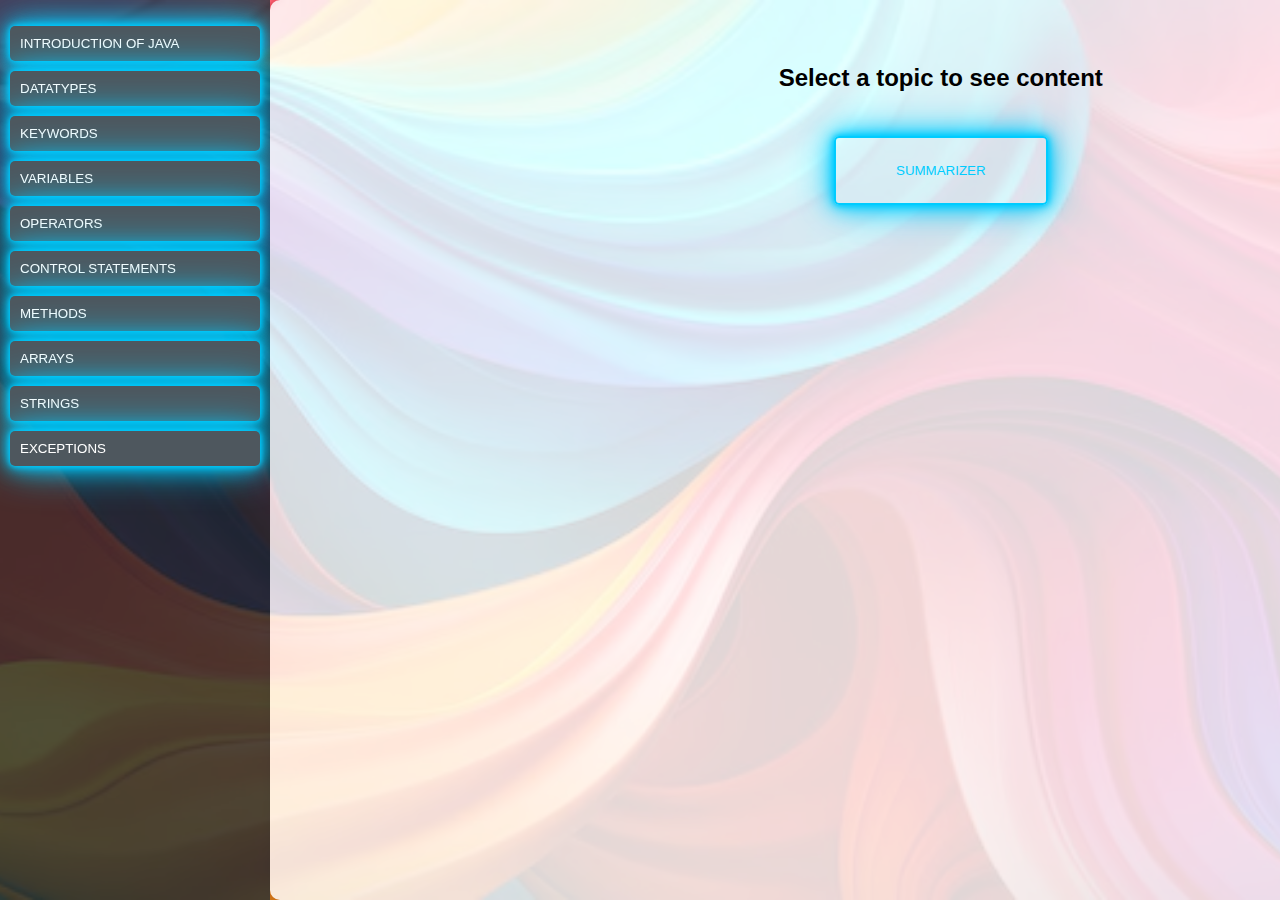
<file: java.html>
<!DOCTYPE html>
<html lang="en">
<head>
    <meta charset="UTF-8">
    <meta name="viewport" content="width=device-width, initial-scale=1.0">
    <title>SUMMARIZATION</title>
    <link rel="stylesheet" href="/java.css">
   
</head>
<body>  
    <!-- Container for Sidebar and Content -->
    <div class="container">
        <aside class="sidebar">
            <ul>
                <li>
                    <button class="toggle-btn" onclick="toggleDropdown('javaDropdown')">INTRODUCTION OF JAVA</button>
                    <ul id="javaDropdown" class="dropdown">
                        <li><button class="dropdown-btn" onclick="showContent('historyOfJava')">HISTORY OF JAVA</button></li>
                        <li><button class="dropdown-btn" onclick="showContent('featuresJava')">FEATURES OF JAVA</button></li>
                        <li><button class="dropdown-btn" onclick="showContent('installation')">INSTALLATION</button></li>
                        <li><button class="dropdown-btn" onclick="showContent('path')">HOW TO SET PATH</button></li>
                        <li><button class="dropdown-btn" onclick="showContent('jdk')">JDK, JRE, JVM</button></li>
                        <li><button class="dropdown-btn" onclick="showContent('literals')">LITERALS</button></li>
                    </ul>
                </li>

                <li>
                    <button class="toggle-btn" onclick="toggleDropdown('dataTypes')">DATATYPES</button>
                    <ul id="dataTypes" class="dropdown">
                        <li><button class="dropdown-btn" onclick="showContent('primitive')">PRIMITIVE DATATYPES</button></li>
                        <li><button class="dropdown-btn" onclick="showContent('nonPrimitive')">NON-PRIMITIVE DATATYPES</button></li>
                    </ul>
                </li>

                <li>
                    <button class="toggle-btn" onclick="toggleDropdown('keywordsDropdown')">KEYWORDS</button>
                    <ul id="keywordsDropdown" class="dropdown">
                        <li><button class="dropdown-btn" onclick="showContent('keywords')">TYPES OF KEYWORDS</button></li>
                    </ul>
                </li>

                <li>
                    <button class="toggle-btn" onclick="toggleDropdown('variablesDropdown')">VARIABLES</button>
                    <ul id="variablesDropdown" class="dropdown">
                        <li><button class="dropdown-btn" onclick="showContent('global')">GLOBAL VARIABLES</button></li>
                        <li><button class="dropdown-btn" onclick="showContent('instance')">INSTANCE VARIABLE</button></li>
                        <li><button class="dropdown-btn" onclick="showContent('static')">STATIC VARIABLES</button></li> 
                        <li><button class="dropdown-btn" onclick="showContent('local')">LOCAL VARIABLES</button></li>
                      <li><button class="dropdown-btn" onclick="showContent('final')">FINAL VARIABLES</button></li> 
                      <li><button class="dropdown-btn" onclick="showContent('parameter')">PARAMETER VARIABLES</button></li> 
                    </ul>
                </li>

                <li>
                    <button class="toggle-btn" onclick="toggleDropdown('operatorsDropdown')">OPERATORS</button>
                    <ul id="operatorsDropdown" class="dropdown">
                        <li><button class="dropdown-btn" onclick="showContent('arithmetic')">ARITHMETIC OPERATORS</button></li>
                        <li><button class="dropdown-btn" onclick="showContent('assignment')">ASSIGNMENT OPERATOR</button></li>
                        <li><button class="dropdown-btn" onclick="showContent('relational')">RELATIONAL OPERATOR</button></li> 
                        <li><button class="dropdown-btn" onclick="showContent('unary')">UNARY OPERATOR</button></li> 
                        <li><button class="dropdown-btn" onclick="showContent('bitwise')">BITWISE OPERATOR</button></li> 
                        <li><button class="dropdown-btn" onclick="showContent('shift')">SHIFT OPERATOR</button></li> 
                        <li><button class="dropdown-btn" onclick="showContent('logical')">LOGICAL OPERATOR</button></li> 
                        <li><button class="dropdown-btn" onclick="showContent('ternary')">TERNARY OPERATOR</button></li> 
                    </ul>
                </li>

                <li>
                    <button class="toggle-btn" onclick="toggleDropdown('controlDropdown')">CONTROL STATEMENTS</button>
                    <ul id="controlDropdown" class="dropdown">
                        <li><button class="dropdown-btn" onclick="showContent('decision')">DECISION MAKING STATEMENTS</button></li>
                        <li><button class="dropdown-btn" onclick="showContent('loop')">LOOPING STATEMENTS</button></li>
                        <li><button class="dropdown-btn" onclick="showContent('jump')">JUMP STATEMENTS</button></li> 
                       
                    </ul>
                </li>


                <li>
                    <button class="toggle-btn" onclick="toggleDropdown('methodsDropdown')">METHODS</button>
                    <ul id="methodsDropdown" class="dropdown">
                        <li><button class="dropdown-btn" onclick="showContent('method')">TYPES OF METHODS</button></li> 
                        <li><button class="dropdown-btn" onclick="showContent('static')">STATIC METHOD</button></li> 
                        <li><button class="dropdown-btn" onclick="showContent('nonstatic')">NON-STATIC METHOD</button></li> 
                        <li><button class="dropdown-btn" onclick="showContent('overloading')">METHOD OVERLOADING</button></li> 
                        <li><button class="dropdown-btn" onclick="showContent('overriding')">METHOD OVERRIDING</button></li> 
                    </ul>
                </li>

                <li>
                    <button class="toggle-btn" onclick="toggleDropdown('arraysDropdown')">ARRAYS</button>
                    <ul id="arraysDropdown" class="dropdown">
                        <li><button class="dropdown-btn" onclick="showContent('declaration')">TYPES OF DECLARATION ARRAYS</button></li> 
                        <li><button class="dropdown-btn" onclick="showContent('importance')">IMPORTANCE OF ARRAYS</button></li> 
                        <li><button class="dropdown-btn" onclick="showContent('rules')">RULES OF ARRAYS</button></li> 
                        <li><button class="dropdown-btn" onclick="showContent('oneD')">ONE-D ARRAY</button></li> 
                        <li><button class="dropdown-btn" onclick="showContent('twoD')">TWO-D ARRAY</button></li> 
                    </ul>
                </li>

                <li>
                    <button class="toggle-btn" onclick="toggleDropdown('stringDropdown')">STRINGS</button>
                    <ul id="stringDropdown" class="dropdown">
                        <li><button class="dropdown-btn" onclick="showContent('string')">WHAT IS STRING</button></li> 
                        <li><button class="dropdown-btn" onclick="showContent('importancestr')">IMPORTANCE OF STRINGS</button></li> 
                        <li><button class="dropdown-btn" onclick="showContent('immutable')">IMMUTABLE STRING</button></li> 
                        <li><button class="dropdown-btn" onclick="showContent('methods')">METHODS OF STRINGS</button></li> 
                        <li><button class="dropdown-btn" onclick="showContent('substring')">SUBSTRING</button></li> 
                    </ul>
                </li>

                <li>
                    <button class="toggle-btn" onclick="toggleDropdown('exceptionDropdown')">EXCEPTIONS</button>
                    <ul id="exceptionDropdown" class="dropdown">
                        <li><button class="dropdown-btn" onclick="showContent('exception')">WHAT IS EXCEPTION</button></li> 
                        <li><button class="dropdown-btn" onclick="showContent('types')">TYPES OF EXCEPTIONS</button></li> 
                        <li><button class="dropdown-btn" onclick="showContent('handling')">EXCEPTION HANDLING</button></li> 
                    </ul>
                </li>
            </ul>
        </aside>

        <!-- Content Display Area -->
        <div class="maincontent">
            <div class="ani">
            <div id="maincontentArea">
                
                <h2>Select a topic to see content</h2></div>
                <Button style="margin: 0 34rem;" onclick="bwd()">SUMMARIZER</Button>
            </div>
        </div>
    </div>

    
    <script>
        
        // Toggle dropdown visibility
        function toggleDropdown(dropdownId) {
        const dropdowns = document.querySelectorAll('.dropdown'); // Select all dropdowns
        dropdowns.forEach((dropdown) => {
            if (dropdown.id !== dropdownId) {
                dropdown.style.display = 'none'; // Close other dropdowns
            }
        });

        const dropdown = document.getElementById(dropdownId);
        dropdown.style.display = dropdown.style.display === 'block' ? 'none' : 'block';
    }

        // Show selected content
        function showContent(topic) {
            const contentArea = document.getElementById('maincontentArea');
            let content = '';

            switch (topic) {
                case 'historyOfJava':
                    content = '<h2>HISTORY OF JAVA</h2><p>Java was developed by Sun Microsystems in the mid-1990s, with the initial release in 1995. Created by James Gosling and his team,Initially called OAK,it was renamed Java in 1995 after a type of coffee</p> <p> Java quickly gained popularity due to its platform independence, object-oriented nature, and robustness. Over the years, Java evolved through various versions, with Java 2 (released in 1998) introducing the popular Standard, Enterprise, and Micro Editions.In 2010, Oracle Corporation acquired Sun Microsystems, taking over Javas development.</p> <p> Java has become a widely used programming language, particularly for web, mobile, and enterprise applications, with Android development relying heavily on Java. Java is a versatile language supporting both structured and object-oriented programming.</p> <p>Initially designed for embedded systems, it became a general-purpose language, known for its platform independence via the Java Virtual Machine (JVM). Structured programming in Java uses modular code with functions, while object-oriented programming focuses on classes and objects to model real-world entities and promote code reuse. Its adaptability makes Java widely used in web, mobile, and enterprise applications.</p>';
                    break;
                case 'featuresJava':
                    content = '<h2>FEATURES OF JAVA</h2><p> Platform Independence: Java’s "write once, run anywhere" philosophy allows programs to run on any device with a Java Virtual Machine (JVM), regardless of the underlying hardware or operating system.</p> <p>Object-Oriented: Java follows the object-oriented programming model, focusing on objects and classes to model real-world entities. It supports key OOP concepts like inheritance, encapsulation, polymorphism, and abstraction.</p> <p>Secure: Java provides a secure runtime environment with features like bytecode verification, security managers, and garbage collection, making it ideal for network-based applications.</p><p>Robust: Java has strong memory management and exception handling, which helps prevent crashes or unexpected behavior. It includes automatic garbage collection to handle memory deallocation.</p> <p>Multithreaded: Java natively supports multithreading, allowing multiple tasks to run concurrently within a single program, improving performance, especially in large-scale applications.</p>';
                    break;
                case 'installation':
                    content = '<h2>INSTALLATION</h2><p><p> For Windows:Download the JDK:Go to the Java SE Downloads page (choose the version you need).Accept the license agreement and download the installer for Windows.Run the Installer:Double-click the downloaded .exe file.Follow the installation prompts. You can choose the default settings or customize them.</p><p>For macOS:Download the JDK:Visit the Java SE Downloads page.Download the macOS installer (.dmg file).Run the Installer:Open the downloaded .dmg file and follow the installation instructions.</p><p>Install OpenJDK (recommended):Open a terminal and run the following command based on your distribution:Ubuntu/Debian: bash Copy code sudo apt update sudo apt install openjdk-11-jdk Fedora: bash Copy code sudo dnf install java-11-openjdk-devel CentOS/RHEL: bas Copy code sudo yum install java-11-openjdk-devel Verify Installation:Open the terminal and type java -version. You should see the installed Java version.</p>`,</p>';
                    break;
                case 'path':
                    content = '<h2>How to Set Path</h2><p><p> Set Up Environment Variables:Right-click on "This PC" or "My Computer" and select "Properties."Click on "Advanced system settings."Click the "Environment Variables" button.Under "System variables," find the Path variable and click "Edit."Add the path to the JDK bin directory (e.g., C:\Program Files\Java\jdk-11\bin).Click OK to close all dialog boxes.Verify Installation:Open Command Prompt and type java -version. You should see the installed Java version.</p><p>Set Up Environment Variables (Optional):You might need to set up your JAVA_HOME variable. Open Terminal and add the following line to your ~/.bash_profile or ~/.zshrc file (adjust the version number as needed):bas Copy codeexport JAVA_HOME=$(/usr/libexec/java_home)Verify Installation:Open Terminal and type java -version. You should see the installed Java version.</p>`,</p>';
                    break;
                case 'jdk':
                    content = '<h2>JDK, JRE, JVM</h2><p><p> JDK (Java Development Kit)Definition: The JDK is a software development kit that provides tools necessary for developing Java applications.Components: It includes the following:JRE: The Java Runtime Environment, which allows you to run Java applications.Development Tools: Compilers (like javac), debuggers, and other tools to write and test Java code.Usage: Developers use the JDK to create Java programs. It is essential for compiling and packaging Java applications.</p><p>JRE (Java Runtime Environment)Definition: The JRE is a part of the Java software that provides the environment to run Java applications.Components: It includes:JVM: The Java Virtual Machine, which executes Java bytecode.Libraries: A set of pre-built libraries and classes that Java applications use.Usage: Users who want to run Java applications on their machines need the JRE. It does not include development tools like compilers.</p><p>JVM (Java Virtual Machine)Definition: The JVM is an abstract computing machine that enables a computer to run Java programs.Functionality:It converts Java bytecode (produced by the Java compiler) into machine code that can be executed by the underlying operating system.It provides features like memory management (including garbage collection) and platform independence.Usage: Every Java application runs on a JVM, regardless of the hardware or operating system.</p><p>JIT (Just-In-Time) Compilation is a technique used by the Java Virtual Machine (JVM) to improve the performance of Java applications. It converts Java bytecode into native machine code at runtime. The JVM identifies frequently executed methods and compiles them, allowing for faster execution by the CPU. JIT also optimizes code based on usage patterns, making it effective for long-running applications. Overall, JIT enhances the efficiency and speed of Java programs.</p>`,</p>';
                    break;
                case 'literals':
                    content = '<h2>LITRALS</h2><p>In Java, literals are fixed values that are represented directly in the source code. They can be of various data types, and they are used to represent constant values in programs. Here are the main types of literals in Java:</p> <p> Integer Literals: Represent whole numbers. They can be in decimal (base 10), hexadecimal (base 16), or binary (base 2) formats. </p> <p>Example: Decimal: 42 Hexadecimal: 0x2A Binary: 0b101010 </p> <p>Floating-Point Literals: Represent decimal numbers. They can be written in standard decimal notation or in scientific notation.</p> <p>Example: Standard: 3.14 Scientific: 2.5e3 (which means 2.5 × 1 0 3 2.5×10 3)</p> <p>Character Literals: Represent single characters enclosed in single quotes.</p> <p>Example: A, b, \n (newline character)</p> <p>String Literals: Represent a sequence of characters enclosed in double quotes.</p> <p>Example: "Hello, World!" </p> <p>Boolean Literals: Represent the two truth values in Java: true and false.</p> <p> Example: true, false </p> <p>Summary Literals are essential in Java for defining constant values directly in the code, facilitating easier understanding and readability.</p>';
                    break;
                case 'primitive':
                    content = '<h2>PRIMITIVE DATATYPES</h2><p>A datatype is a classification that specifies the type of data that a variable can hold in programming or databases. It determines how the data is stored, what operations can be performed on it, and how it can be manipulated. Datatypes help ensure that operations are performed on compatible types of data.Java has eight primitive data types...</p><p>Category	Datatype	Size (Bits)	Description</p> <p>Primitive	byte	8	8-bit integer (range: -128 to 127)</p> <p>short	16	16-bit integer (range: -32,768 to 32,767)</p> <p>int	32	32-bit integer (range: -2^31 to 2^31-1)</p> <p>long	64	64-bit integer (range: -2^63 to 2^63-1)</p> <p>float	32	32-bit floating-point (single precision)</p> <p>double	64	64-bit floating-point (double precision)</p> <p>char	16	16-bit Unicode character</p> <p>boolean	1 (or more)	Represents true or false</p>';

                    break;
                case 'nonPrimitive':
                    content = '<h2>Non-Primitive Datatypes</h2><p>Reference	String	Varies	A sequence of characters (not primitive)</p> <p>Array	Varies	A collection of similar types of values</p> <p>Class	Varies	User-defined types that encapsulate data and behavior</p> <p>Interface	Varies	Abstract types that define methods for classes to implement</p>';
                    break;
                case 'keywords':
                    content = '<h2>TYPES OF KEYWORDS</h2><p>1. ACCESS MODIFIERS: Access modifiers determine the visibility of classes, methods, and variables. PUBLIC: The member is accessible from any other class. PROTECTED: The member is accessible within its own package and by subclasses. PRIVATE: The member is accessible only within its own class.</p> <p>2. NON-ACCESS MODIFIERS: Non-access modifiers provide additional functionality and characteristics to classes, methods, and variables. STATIC: Indicates that a member belongs to the class rather than instances of the class. Static members can be accessed without creating an instance of the class. FINAL: Indicates that a variable’s value cannot be changed (for variables), a method cannot be overridden (for methods), or a class cannot be subclassed (for classes). ABSTRACT: Indicates that a class cannot be instantiated or that a method must be implemented in a subclass. SYNCRONIZED: Used in multi-threading to ensure that a method or block of code can only be accessed by one thread at a time. VOLATILE: Indicates that a variable may be changed unexpectedly, used mainly in multi-threading to ensure visibility. TRANSIENT: Prevents serialization of certain fields in a class, so they won’t be saved when an object is serialized. NATIVE: Indicates that a method is implemented in platform-dependent code (e.g., C/C++) rather than in Java. STRICTFP: Used to restrict floating-point calculations to ensure portability across platforms.</p> <p>3. CONTROL FLOW STATEMENTDS: Control flow keywords dictate the execution flow of the program. if: Executes a block of code if a specified condition is true. else: Executes a block of code if the condition in the if statement is false. SWITCH: A multi-way branch statement that allows for variable comparison against multiple cases. CASE: Defines a branch in a switch statement. DEFAULT: Specifies the default block of code in a switch statement if no case matches. BREAK: Exits a loop or switch statement. CONTINUE: Skips the current iteration of a loop and proceeds to the next iteration. RETURN: Exits a method and optionally returns a value. DO: Executes a block of code once before checking a condition. WHILE: Executes a block of code repeatedly as long as a condition is true. FOR: A loop that executes a block of code a specific number of times, typically used for iterating over arrays or collections. TRY: Defines a block of code to be tested for exceptions during execution. catch: Defines a block of code to handle exceptions thrown by the try block. FINALLY: Defines a block of code that will always execute after a try block, regardless of whether an exception was thrown or caught. throw: Used to explicitly throw an exception. THROWS: Declares that a method can throw one or more exceptions, informing callers that they must handle those exceptions.</p><p>4. DATATYPES KEYWOREDS:Keywords that define primitive data types.INT: Represents a 32-bit signed integer. CHAR: Represents a single 16-bit Unicode character.FLOAT: Represents a single-precision 32-bit IEEE 754 floating point. DOUBLE: Represents a double-precision 64-bit IEEE 754 floating point. BOOLEAN: Represents a value that can be either true or false BYTE: Represents an 8-bit signed integer. SHORT: Represents a 16-bit signed integer. LONG: Represents a 64-bit signed integer. VOID: Indicates that a method does not return a value.</p><p>5. CLASS AND OBJECT RELATED KEYWORDS: Keywords related to class and object definitions. CLASS: Defines a new class.INTERFACE: Defines a new interface, which is a reference type that can contain only constants, method signatures, default methods, static methods, and nested types. EXTENDS: Indicates that a class is inheriting from a superclass. IMPLEMENTS: Indicates that a class is implementing an interface. NEW: Creates new objects or instances of classes. THIS: Refers to the current instance of a class. SUPER: Refers to the superclass of the current object and can be used to access superclass methods and constructors.INSTANCEOF: Tests whether an object is an instance of a specific class or interface.</p> <p>6. PACKAGE AND IMPORT KEYWORDS: Keywords for organizing and using classes.PACKAGE: Defines a namespace for a group of related classes. IMPORT: Allows the use of classes from other packages without specifying their fully qualified names.</p> <p>7. OTHER KEYWORDS: Miscellaneous keywords that serve specific purposes. ENUM: Defines a set of named constants, providing a type-safe way to define enumerations. ASSERT: Used for debugging purposes, to make an assertion about a program’s behavior. GOTO: Not used in Java, reserved for future use. CONST: Not used in Java, reserved for future use. NULL: A literal that represents a null reference, meaning it points to no object. These keywords are fundamental to the structure and behavior of Java programs, defining how data is managed, how control flows, and how classes and methods are structured.</p>';
                    break;
                case 'global':
                    content = '<h2>GLOBAL VARIABLES</h2><p>A global variable is a variable that is accessible from any part of a program, across different methods, functions, or classes. However, Java does not support true global variables. Instead, Java uses static variables to achieve similar functionality. A static variable, when declared in a class, can be accessed globally (by all instances of the class and without creating instances), but it belongs to the class, not to individual objects.</p><p>Key Points:Java doesnt have true global variables.<p>Static Variables: A static variable is shared among all instances of a class and can be accessed directly through the class name. This makes it behave similarly to a global variable, as it maintains a single value across all instances.</p><p>Scope: Global variables can be accessed from any method within the class and, depending on the access modifier (e.g., public, private, protected), they can be accessed from other classes as well.</p><p>Initialization: Static variables are initialized when the class is loaded, making them available before any instances of the class are created.</p><p>Memory Management: Since static variables are stored in the method area of memory, they persist for the duration of the program, which is beneficial for maintaining state or configuration values.</p>';
                    break;
                case 'instance':
                    content = '<h2>INSTANCE VARIABLES</h2><p>Instance Variable	Non-static field declared in a class (outside methods).	Belongs to an instance of the class, each</p><p>Declaration: Instance variables are typically declared at the class level. They can have different access modifiers (e.g., public, private, protected) to control their visibility.</p><p>Memory: Instance variables are stored in the heap memory, which is allocated when an object of the class is created. Each object has its own separate copy of the instance variables.</p><p>Default Values: If not explicitly initialized, instance variables have default values (e.g., 0 for integers, null for objects, false for booleans).</p><p>Scope: The scope of an instance variable is limited to the class in which it is defined, but it can be accessed by methods of that class and through object references.';
                    break;
                case 'static':
                    content = '<h2>STATIC VARIABLES</h2><p>Static Variable	Declared with the static keyword in a class.	Belongs to the class, shared across all instances of the class.</p>Declaration: Static variables are declared with the static keyword and are usually initialized at the time of declaration or within a static block.</p><p>Memory: Static variables are stored in the method area of memory, which is allocated when the class is loaded. They persist for the entire lifetime of the program.</p><p>Access: Static variables can be accessed directly using the class name (e.g., ClassName.staticVariable) and can also be accessed through instance references, although this is not recommended for clarity.</p><p>Shared State: Since all instances share the same static variable, it is often used to maintain common state or configuration values that should be consistent across all instances.';
                    break;
                case 'local':
                    content = '<h2>LOCAL VARIABLES</h2><p>Local Variable	Declared inside a method, constructor, or block.	Accessible only within the method or block where its defined..</p><p>Scope: The scope of a local variable is limited to the block in which it is defined. Other methods or blocks cannot access it.</p><p>Initialization: Local variables must be initialized before they can be used. Unlike instance and static variables, they do not have default values.</p><p>Memory: Local variables are stored on the stack, and their memory is allocated when the method is called and deallocated when the method exits</p><p>Lifetime: The lifetime of a local variable is restricted to the execution of the method in which it is declared.';
                    break;
                    case 'parameter':
                    content = '<h2>PARAMETER VARIABLES</h2><p>Parameter Variable	Variables passed to methods or constructors.	Scope is limited to the method or constructor.</p>Declaration: Parameters are declared in the method or constructor definition. They specify the type and name of the variable that will receive the input value.<p>Scope: The scope of a parameter variable is limited to the method or constructor in which it is defined. It cannot be accessed outside of that method or constructor.</p><p>Initialization: Parameter variables are automatically initialized with the values passed when the method is called. They can be used directly within the method without additional initialization.</p><p>Multiple Parameters: A method can have multiple parameters, separated by commas, allowing it to accept multiple inputs.</p><p>Different Types: Parameters can be of any data type, including primitive types (like int, double, etc.) and reference types (like objects).';
                    break;
                    case 'final':
                    content = '<h2>FINAL VARIABLES</h2><p>Final Variable	Declared with the final keyword.	Once initialized, the value cannot be changed (constant)..</p><p>Declaration: A variable is declared as final using the final keyword before its type (e.g., final int number = 10;).</p><p>Initialization: Final variables must be initialized when they are declared or within the constructor of the class. Once set, they cannot be reassigned.</p><p>Scope: Final variables can be instance variables (belonging to an instance of a class), static variables (belonging to the class itself), or local variables (defined within a method).</p><p>Constants: It is a common practice to declare final variables that represent constants in uppercase letters to distinguish them from regular variables (e.g., final double PI = 3.14159;).</p><p>Immutable Reference: If a final variable is a reference type (like an object), you cannot change the reference itself, but you can modify the objects internal state if the objects class allows it.';
                    break;
                case 'arithmetic':
                    content = '<h2>ARITHMETIC OPERATOR</h2><p>Arithmetic Operators	+, -, *, /, %	Performs basic mathematical operations (addition, subtraction, multiplication, division, modulus).</p>';
                    break;
                case 'assignment':
                    content = '<h2>ASSIGNMENT OPERATOR</h2><p>Assignment Operators	=, +=, -=, *=, /=, %=	Assigns values to variables (can combine with arithmetic).</p>';
                    break;
                case 'relational':
                    content = '<h2>ReELATIONAL OPERATOR</h2><p>Relational Operators	==, !=, >, <, >=, <=	Compares two values and returns true or false.</p>';
                    break;
                case 'unary':
                    content = '<h2>UNARY OPERATOR</h2><p>Unary Operators	+, -, ++, --, !	Performs operations with one operand (positive, negative, increment, decrement, logical NOT)</p>';
                    break;
                case 'bitwise':
                    content = '<h2>BITWISE OPERATOR</h2><p>Bitwise Operators	&, 	, ^ ~, << , >>, >>> </p>';
                    break;
                case 'shift':
                    content = '<h2>SHIFT OPERATOR</h2><p>Shift Operators	<<, >>, >>>	Shifts bits of a number left or right.</p>';
                    break;
                case 'logical':
                    content = '<h2>LOGICAL OPERATORr</h2><p>Logical operators include &&, ||...AND checks if both are true.</p><p>OR checks if at least one is true.</p><p>NOT flips the true/false value.</p>';
                    break;
                case 'ternary':
                    content = '<h2>TERNARY OPERATOR</h2><p>Ternary Operator	? :	A shorthand for if-else conditional expressions.condition: A boolean expression that evaluates to true or false.</p><p>expressionIfTrue: The value or expression returned if the condition is true.</p><p>expressionIfFalse: The value or expression returned if the condition is false.</p>';
                    break;
                case 'decision':
                    content = '<h2>DECISION MAKING STATEMENTS</h2><p>Decision-Making Statements:IF STATEMENTS:Executes a block of code if a specified condition is true.</p> <p>if (condition) { // Code to execute if the condition is true}</p><p>ELSE IF:Adds another condition to check if the previous if condition is false. if (condition1) { // Code if condition1 is true} else if (condition2) { // Code if condition1 is false and condition2 is true}</p><p>ELSE STATEMENT:Executes a block of code if none of the previous conditions are true. if (condition) { // Code if condition is true } else { // Code if condition is false }<p>SWITCH STATEMENT:Selects one of many code blocks to execute based on a variables value. It is an alternative to a long if-else chain. switch (expression) {  case value1: // Code to execute if expression equals value1 break;  case value2:    // Code to execute if expression equals value2  break; default: // Code to execute if no case matches}</p>';
                    break;
                case 'loop':
                    content = '<h2>LOOPING STATEMENTS</h2><p>Looping Statements:FOR LOOP:Repeats a block of code a specified number of times.</p><p>for (initialization; condition; increment/decrement) {}</p><p>WHILE LOOP: Repeats a block of code as long as a condition is true. while (condition) { while condition is true }</p><p>DO WHILE LOOP:Similar to the while loop but ensures that the code inside the loop is executed at least once, regardless of the condition.do {} while (condition)</p>';
                    break;
                case 'jump':
                    content = '<h2>Switch</h2><p>JUMP STATEMENTS:break Statement:Exits from a loop or switch statement immediately, skipping any remaining code.</p><p>if (condition) {  break;  </p><p>CONTINUE:Skips the current iteration of a loop and moves to the next iteration. if (condition) { continue; }<p>RETURN STATEMENT:Exits from the current method and optionally returns a value.return value;  // Exits the method and returns a valuep</p>';
                    break;
                case 'method':
                    content = '<h2>METHODS</h2><p>A method in Java is a block of code that performs a specific task and can be invoked or called upon to execute that task. It typically includes:</p> <p>METHOD SIGNATURE: Consists of the methods name and its parameter list.</p><p>RETURN TYPE: Specifies the data type of the value the method returns (or void if it returns nothing).</p><p>PARAMETERS: Optional input values the method can accept.</p><p>BODY: The block of code that defines the functionality of the method.</p><p>EXAMPLE:public int add(int a, int b) { return a + b;}In this case, add is a method that takes two integers as parameters and returns their sum.</p>';
                    break;
                case 'static':
                    content = '<h2>STATIC METHODS</h2><p>A static method in Java is a method that belongs to the class rather than an instance of the class. It can be called without creating an object of the class and can only directly access other static methods and static variables.<p>Key characteristics:Called on the class itself using ClassName.methodName().Cannot access instance variables or instance methods directly.Often used for utility or helper methods.</p><p>EXAMPLE:public class Example {public static void display() {System.out.println("This is a static method.");}}Example.display(); </p>';
                    break;
                case 'nonstatic':
                    content = '<h2>Non-Static Method</h2><p>A non-static method in Java, also known as an instance method, is associated with an instance of a class. To invoke a non-static method, an object of the class must be created.Key characteristics:Belongs to an instance of a class.Can access both instance variables and static variables.Can invoke both static and non-static methods.<p>Example:public class Example {public void display() {System.out.println("This is a non-static method.");}} obj = new Example();obj.display(); </p>';
                    break;
                case 'overloading':
                    content = '<h2>Method Overloading</h2><p>Method overloading in Java is a feature that allows a class to have more than one method with the same name, as long as their parameter lists differ (either in number, type, or order of parameters).Key points:Same method name but different parameter types or number of parameters.Return type can be different, but it’s not sufficient to overload by return type alone.Improves code readability and reusability.</p>';
                    break;
                case 'overriding':
                    content = '<h2>Method Overriding</h2><p>Method overriding in Java occurs when a subclass provides a specific implementation of a method that is already defined in its superclass. The method in the subclass must have the same name, return type, and parameters as the method in the superclass.Key points:Used for runtime polymorphism.The method in the subclass should have the same signature as in the superclass.The @Override annotation is optional but recommended to avoid mistakes.Access modifiers: The overridden method in the subclass cannot have a more restrictive access modifier than the superclass method.</p>';
                    break;
                case 'declaration':
                    content = '<h2>Types of Declaration Arrays</h2><p>In Java, arrays can be declared in two primary ways:<p>1. WITH NEW KEYWORD:When using the new keyword, you specify the size of the array or initialize it with specific values. This allocates memory for the array.Example:Declaring an array by specifying size: int[] arr = new int[5];Declaring and initializing values: int[] arr = new int[]{1, 2, 3, 4};</p><p>2. WITHOUT NEW KEYWORD:You can declare and initialize the array without explicitly using the new keyword by directly providing the values.Example:Direct initialization: int[] arr = {1, 2, 3, 4};In both cases, the array is created and can be accessed using indices. The difference lies in whether you explicitly allocate memory using the new keyword or not.</p>';
                    break;
                case 'importance':
                    content = '<h2>Importance of Arrays</h2><p>Arrays are important in Java and programming for several reasons:</p><p>Efficient Storage: Arrays allow efficient storage of multiple elements of the same data type in a single structure, reducing memory overhead compared to individual variables</p><p>Index-based Access: Arrays provide fast, direct access to elements using their index, which improves performance when accessing or modifying elements.</p><p>Fixed Size: Arrays have a fixed size, making them predictable in terms of memory usage and ensuring a defined structure.</p><p>Ease of Iteration: Arrays can be easily iterated over using loops, simplifying operations like searching, sorting, or processing large sets of data.</p><p> Multidimensional Arrays: They allow the representation of complex data structures, like matrices or tables, enabling storage and manipulation of more organized data.</p><p>Code Simplification: Arrays help simplify code by replacing multiple individual variables with a single array, making the code cleaner and easier to maintain.</p><p>Foundation for Data Structures: Arrays serve as the basis for more complex data structures like stacks, queues, heaps, and hash tables.</p>';
                    break;
                case 'rules':
                    content = '<h2>Rules of Arrays</h2><p>Here are the key rules for working with arrays in Java:</p><p>Declaration: An array must be declared before it can be used. The declaration specifies the type of elements the array will hold.</p><p>Initialization: An array must be initialized before accessing its elements. This can be done using the new keyword or by directly assigning values.</p><p>Fixed Size: The size of an array is fixed at the time of creation and cannot be changed. This means you cannot add or remove elements after initialization.</p><p>Indexing: Array indices start at 0. The first element is accessed with index 0, and the last element is accessed with index length - 1. int firstElement = arr[0]; // Accessing the first element Type Consistency: All elements in an array must be of the same data type, whether primitive types or objects.</p> <p>Bounds Checking: Java performs bounds checking. Attempting to access an index that is out of bounds (negative index or greater than length - 1) will throw an ArrayIndexOutOfBoundsException.Multidimensional Arrays: For multidimensional arrays (like 2D arrays), each row can have a different number of columns, creating a jagged array. int[][] jaggedArray = new int[3][]; Default Values: When an array is created, its elements are automatically initialized to default values: <p>0 for numeric types false for boolean null for object references These rules govern how arrays are declared, initialized, accessed, and managed in Java.</p>';
                    break;
                case 'oneD':
                    content = '<h2>One-D Array</h2><p>One-Dimensional Array:A one-dimensional array is a linear data structure that stores a sequence of elements of the same type in a single row. It can be thought of as a list of items, where each element can be accessed using its index, starting from 0.<p>Example:int[] oneDArray = {1, 2, 3, 4, 5};</p>';
                    break;
                case 'twoD':
                    content = '<h2>Two-D Array</h2><p>A two-dimensional array is a collection of elements arranged in a grid or matrix format, consisting of rows and columns. It is essentially an array of arrays, where each element can be accessed using two indices: one for the row and one for the column.<p>Example:int[][] twoDArray = {{1, 2, 3},{4, 5, 6},{7, 8, 9}};In this example, twoDArray is a 3x3 matrix, and you can access the element in the second row and third column using twoDArray[1][2], which gives 6.</p>';
                    break;
                case 'string':
                    content = '<h2>What is String</h2><p>A String in Java is a sequence of characters used to represent text. Strings are objects in Java and are part of the java.lang package. They are immutable, meaning that once a String object is created, its content cannot be changed.<p>Key Characteristics of Strings:</p><p>Immutable: Any modification to a String results in the creation of a new String object rather than changing the original.</p><p>Declaration: Strings can be declared using double quotes (")</p>';
                    break;
                case 'importancestr':
                    content = '<h2>Importance of Strings</h2>Strings are important in Java and programming in general for several reasons:<p>Text Representation: Strings provide a way to represent and manipulate text, which is essential for user interfaces, file processing, and communication.</p><p>Data Processing: Many applications require string manipulation for data processing tasks, such as parsing, formatting, and validating input.</p><p>User Interaction: Strings are commonly used for user input and output, making them critical for developing interactive applications.</p><p>Database Communication: Strings are used to construct SQL queries and handle data retrieved from databases, facilitating data manipulation and retrieval.</p><p>Networking: In network programming, strings are used for protocols, messages, and data transmission, enabling communication between systems.</p><p>ERROR HANDLING: Strings can be used to store error messages, logs, and debugging information, aiding in troubleshooting and maintenance.</P><p>STRING MANIPULATION METHODS: Javas String class provides a rich set of methods for string manipulation, such as searching, replacing, splitting, and formatting, which simplifies development.</P><p>IMMUTABLITY: The immutability of strings ensures that once created, they cannot be changed, which helps maintain data integrity and thread safety in concurrent applications.Concatenation and Formatting: Strings allow easy concatenation and formatting of text, making it simple to create dynamic messages or reports.Overall, strings are fundamental to programming and are used in virtually every application, making them a vital part of the Java language and software development in general.</p>';
                    break;
                case 'immutable':
                    content = '<h2>IMMUTABLE</h2><p>Strings in Java are immutable for several important reasons:<p>SECURITY: Immutability helps protect sensitive data. For example, when dealing with passwords or personal information, keeping the string immutable ensures that its value cannot be altered accidentally or maliciously.</p><p>THREAD SAFETY: Immutable objects are inherently thread-safe. Multiple threads can access the same String instance without risk of modification, which simplifies concurrent programming and reduces the need for synchronization.</p><p>PERFORMANCE OPTIMIZATION: Java optimizes memory usage and performance with immutable strings. The Java Virtual Machine (JVM) can share the same instance of a String that has the same value, reducing memory consumption through a process called "string interning." When a String is created, if another String with the same content already exists in the memory pool, the JVM can refer to the existing instance instead of creating a new one.</p><p>EASY TO USE: Working with immutable objects simplifies code. Developers don’t need to worry about unexpected changes to string values, making the code easier to understand and maintain.</p><p>HASH CODE CACHING: Since the content of a String does not change, its hash code can be cached when the String is created. This improves the performance of operations that rely on hash codes, such as storing strings in hash tables or using them as keys in a map.</p> Overall, the immutability of strings enhances security, simplifies concurrency, and improves performance, making them a fundamental aspect of Java programming.</p>';
                    break;
                case 'methods':
                    content = '<h2>Methods of Strings</h2><p>length(): Returns the length of the string.<p>charAt(int index): Returns the character at the specified index.</p><p>substring(int beginIndex): Returns a substring from the specified starting index to the end of the string.</p><p>substring(int beginIndex, int endIndex): Returns a substring between the specified start and end indices</p><p>toLowerCase(): Converts the string to lowercase.</p><p>toUpperCase(): Converts the string to uppercase.</p><p>trim(): Removes leading and trailing whitespace.</p><p>equals(Object obj): Compares the string to another object for equality.</p><p>equalsIgnoreCase(String anotherString): Compares the string to another string, ignoring case considerations.</p><p>indexOf(String str): Returns the index of the first occurrence of the specified substring, or -1 if not found.</p><p>lastIndexOf(String str): Returns the index of the last occurrence of the specified substring.</p><p>replace(char oldChar, char newChar): Replaces all occurrences of a specified character with a new character.</p><p>split(String regex): Splits the string into an array of substrings based on the specified regular expression.</p><p>contains(CharSequence sequence): Checks if the string contains the specified sequence of characters.</p><p>startsWith(String prefix): Checks if the string starts with the specified prefix.</p><p>endsWith(String suffix): Checks if the string ends with the specified suffix.</p>';
                    break;
                case 'substring':
                    content = '<h2>Substring</h2><p>A substring in Java is a portion of a string that can be extracted from a larger string. It is defined by specifying a starting index and, optionally, an ending index. The substring includes characters starting from the specified beginning index up to (but not including) the specified ending index.<p>Key Points about Substrings:</p><p>Immutable: Like all strings in Java, substrings are immutable; once created, their content cannot be changed.</p><p>Indexing: The indexing for strings starts at 0. Therefore, the first character is at index 0.</p><p>Creating Substrings: You can create substrings using the substring() method of the String class.</p><p>Example Usage:</p><p>substring(int beginIndex): Returns the substring from the specified starting index to the end of the string.</p><p>substring(int beginIndex, int endIndex): Returns the substring between the specified start and end indices.</p><p>Substrings are useful for extracting specific parts of a string for processing, searching, or manipulating text data.</p>';
                  break;
                case 'exception':
                    content = '<h2>What is Exception</h2><p>An exception in Java is an event that occurs during the execution of a program that disrupts the normal flow of instructions. Exceptions are objects that represent an error or an unexpected condition, allowing developers to handle errors gracefully.</p>Exceptions are important for handling errors and maintaining the normal flow of a program. By using try-catch blocks, you can anticipate potential issues and manage them gracefully, enhancing the robustness and reliability of your applications. Understanding exceptions is crucial for effective error handling in Java programming.';
                    break;
                case 'types':
                    content = '<h2>Types of Exceptions</h2><p>Types of Exceptions:<p>Checked Exceptions: Exceptions that are checked at compile time. These must be either caught or declared in the method signature using throws. Examples include IOException and SQLException.</p><p>Unchecked Exceptions: Exceptions that occur at runtime and are not checked at compile time. These do not need to be declared or caught. Examples include NullPointerException, ArrayIndexOutOfBoundsException, and ArithmeticException.</p><p>Error: A subclass of Throwable that indicates serious problems that a reasonable application should not catch. Examples include OutOfMemoryError and StackOverflowError.</p>';
                    break;
                case 'handling':
                    content = '<h2>Exception Handling</h2><p>Try-Catch Block: Use a try block to enclose code that may throw exceptions and one or more catch blocks to handle specific exceptions.<p>Finally Block: Include a finally block to execute code that should run regardless of whether an exception occurred, typically for resource cleanup.</p><p>Throwing Exceptions: Use the throw keyword to explicitly throw an exception when a specific condition arises.</p><p>Custom Exceptions: Create custom exception classes by extending the Exception class or its subclasses to represent specific error conditions in your application.</p><p>Method Declaration with Throws: Use the throws keyword in method signatures to indicate that a method may throw certain exceptions, requiring callers to handle them.</p>These methods enable effective management and response to exceptions in Java applications.</p>';
                    break;
                default:
                    content = '<h2>Select a topic to see content</h2>';
            }

            contentArea.innerHTML = content;
        }

        // Function for going back to the course
        function bwd() {
            // Logic for going back to course, for example:
            window.location.href = './summer.html';
        }
    </script>
</body>
</html>
</file>
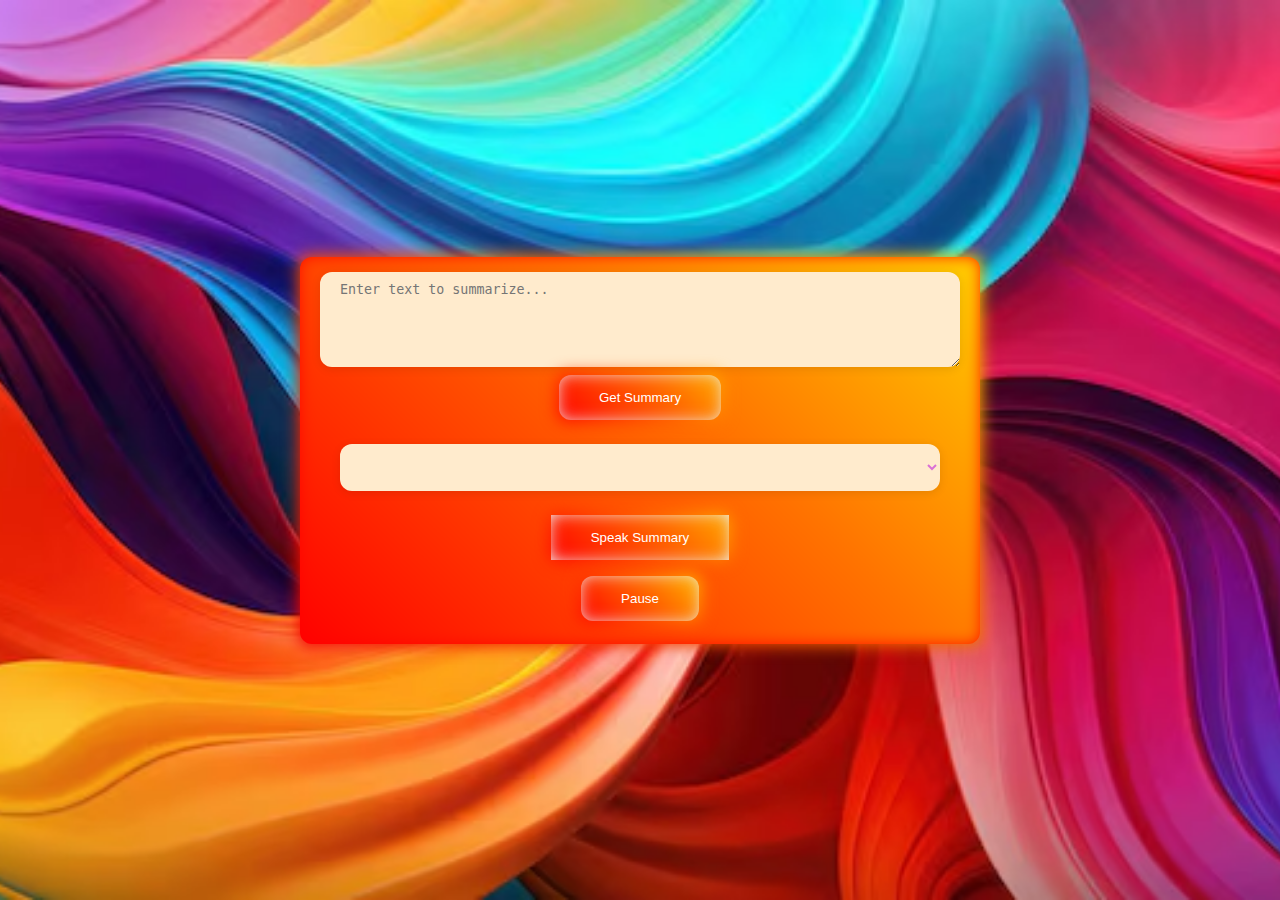
<file: summer.html>
<!DOCTYPE html>
<html lang="en">
<head>
    <meta charset="UTF-8" />
    <meta name="viewport" content="width=device-width, initial-scale=1.0" />
    <title>Text Summarization and Speech</title>
    <link rel="stylesheet" href="./summer.css">
</head>
<body>
    <div class="container">
        <textarea id="inputText" rows="5" cols="50" placeholder="Enter text to summarize..."></textarea>
        <button id="paraphraseButton">Get Summary</button>
        
        <!-- Loading Spinner -->
        <div id="loadingSpinner" class="spinner" style="display: none;"></div>
        
        <div style="color: white;" id="result"></div>
        <select id="voiceSelect"></select>
        <button id="speakButton">Speak Summary</button>
        <button id="pauseBtn">Pause</button>
    </div>

    <script src="./script.js"></script>
</body>
</html>
</file>
<file: java.css>
/* General Styles */
body {
    margin: 0;
    font-family: Arial, sans-serif;

    background-image: url(./bg.avif); /* Background image */
    background-repeat: no-repeat; /* Prevent repeating the image */
    background-size: cover; /* Make the image cover the entire viewport */
    background-position: center; /* Center the background image */
}

h2 {
    text-align: center;
    
}

/* Container for Sidebar and Content */
.container {
    display: flex;
    flex-direction: row;
    min-height: 100vh;
}

/* Sidebar Styles */
.sidebar {
    background-color: rgba(35, 46, 52, 0.8); /* Slightly transparent sidebar for better background visibility */
    width: 250px;
    padding: 10px;
    position: fixed;
    height: 100%;
    overflow: auto;
    
}

.sidebar ul {
    list-style-type: none;
    
    padding: 0;
   
}

.sidebar li {
    position: relative; /* Important for dropdown positioning */
    
    margin-bottom: 10px;
}

/* Main button styles */
.sidebar .toggle-btn {
    width: 100%;
    background-color: #4e575e;
    color: #fff;
    padding: 10px;
    border: none;
    cursor: pointer;
    text-align: left;
    border-radius: 5px;
    position: relative;
}

.sidebar .toggle-btn:hover {
    background-color: #3b444b;
}

/* Dropdown inside the button */
.sidebar .dropdown {
    display: none;
    position: relative; /* Changed to relative for scrolling effect */
    max-height: 200px; /* Set maximum height */
    overflow-y: auto; /* Enable scrolling */
    background-color: #000000;
    border-radius: 0 0 5px 5px;
    box-shadow: 0px 4px 8px rgba(0, 0, 0, 0.1);
    z-index: 1;
}

.sidebar .dropdown-btn {
    background-color: #3b444b;
    padding: 10px;
    border: none;
    color: #fff;
    text-align: left;
    width: 100%;
    border-radius: 0;
}

.sidebar .dropdown-btn:hover {
    background-color: #000000;
}

/* Show dropdown when button is clicked */
.sidebar li.active .dropdown {
    display: block;
}

/* Main Content Area */
.maincontent {
    font-size: 16px; /* Adjust this value to increase or decrease font size */
    line-height: 1.5; /* Adjust line height for better readability */
    font-weight: bold;
    flex-grow: 1;
    padding: 20px;
    margin-left: 270px;
    background-color: rgba(255, 255, 255, 0.841); /* Slightly transparent background for better visibility */
    border-radius: 10px;
    box-shadow: 0px 4px 10px rgba(0, 0, 0, 0.1);
}

#maincontentArea {
    text-align: center;
    padding: 20px;
}

.ani {
    transition: all 0.3s ease-in-out;
}

/* Content Styles */
.content {
    text-align: center;
    padding: 10px;
}

/* Button hover effect */
button {
    border: 2px solid #0cf;
    background:none;
    color: #0cf;
    padding: 25px 60px;
    cursor: pointer;
    text-decoration: none;
    display: inline-block;
    border-radius: 5px;
    position: relative;
    transition: color 0.3s ease,box-shadow 0.3s ease;
    box-shadow: 0 0 5px #0cf, 0 0 10px #0cf,0 0 20px #0cf,0 0 40px #0cf;

}

button:hover {
    background-color: #11a4e3;
    box-shadow:  0 0 10px 0 0 5px #0cf, 0 0 20px #0cf,0 0 30px #0cf,0 0 60px #0cf;
}
.button::before,
.button::after{
    content: '';
    position: absolute;
    top: 0;
    left: 0;
    width: 100%;
    height: 100%;
    border: 2px solid #0cf;
    box-shadow: 0 0 5px #0cf,0 0 10px #0cf,0 0 20px #0cf,0 0 40px #0cf;
    border-radius: 5px;
    opacity: 0;
    transition: opacity 0.5 ease,transform 0.5s ease;
}

.button::before{
    transform: rotate(45deg);
}

.button::after{
    transform: rotate(-45deg);
}

.button:hover::before,
.button:hover::after{
    opacity: 1;
    transform: rotate(0deg);
}
/* Responsive Design */
@media screen and (max-width: 768px) {
    .container {
        flex-direction: column;
    }

    .sidebar {
        position: relative;
        width: 100%;
        height: auto;
        padding: 0;
    }

    .maincontent {
        margin-left: 0;
    }
}
</file>
<file: summer.css>
body {
    display: flex;
    justify-content: center; /* Center horizontally */
    align-items: center; /* Center vertically */
    height: 100vh; /* Full height of viewport */
    margin: 0; /* Remove default margin */
    font-family: Arial, sans-serif; /* Set font */
    background-color: red; /* Optional: Fallback color */
    background-image: url(./bg.avif); /* Set the background image */
    background-repeat: no-repeat; /* Prevent repeating the image */
    background-size: cover; /* Make the image cover the entire viewport */
    background-position: center; /* Center the background image */
}
textarea {
    padding: 2rem;
    background-color: blanchedalmond;
    border-radius: 8px; 
    box-shadow: 0 2px 10px rgba(0, 0, 0, 0.1); 
    display: flex;
    flex-direction: column; 
    align-items: center; 
    width: 100%;
    max-width: 600px;
    padding: 10px 20px;
    border: none;
    outline: none;
    color: orchid;
    cursor: pointer;
    position: relative;
    z-index: 0;
    border-radius: 12px;
}

button {
    margin: 0.5rem; /* Space between buttons */
    padding: 10px 20px; /* Button padding */
    cursor: pointer; /* Pointer cursor */
}

select {
    margin-bottom: 1rem; 
    background-color: #00FFD5;/* Space below the select */
}

#result {
    margin-top: 1rem; /* Space above result div */
    text-align: center; /* Center the text in result div */

}
.spinner {
    border: 16px solid #f3f3f3;
    border-top: 16px solid #3498db;
    border-radius: 50%;
    width: 10px;
    height: 10px;
    animation: spin 2s linear infinite;
    margin: 10px auto;
}

@keyframes spin {
    0% { transform: rotate(0deg); }
    100% { transform: rotate(360deg); }
}
#speakButton{
    padding: 15px 40px;
    border: none;
    outline: none;
    color: #fff;
    cursor: pointer;
    position: relative;
    z-index: 0;
}

#speakButton::after{
    z-index: -1;
    position: absolute;
    width: 100%;
    height: 100%;
    background-color:palegoldenrod;
    left: 0;
    top: 0;
    border-radius: 10px;
}

#speakButton::before{
    content: "";
    background: linear-gradient(45deg,#FF0000,#FF7300,#FFFB00,#48FF00,#00FFD5,#002BFF,#FF00C8,#FF0000);
    position: absolute;
    top: -2px;
    left: -2px;
    background-size: 600%;
    z-index: -1;
    width: calc(100% + 4px);
    height: calc(100% + 4px);
    filter: blur(8px);
    animation: glowing 20s linear infinite;
    transition: opacity .3s ease-in-out;
    border-radius: 10px;
    opacity: 1;
}

@keyframes glowing{
    0% {background-position: 0 0;}
    50% {background-position: 400% 0;}
    100% {background-position: 0 0;}
}

#paraphraseButton{
    padding: 15px 40px;
    border: none;
    outline: none;
    color: #fff;
    cursor: pointer;
    position: relative;
    z-index: 0;
    border-radius: 12px;
}
#paraphraseButton::after{
    z-index: -1;
    position: absolute;
    width: 100%;
    height: 100%;
    background-color:palegoldenrod;
    left: 0;
    top: 0;
    border-radius: 10px;
}

#paraphraseButton::before{
    content: "";
    background: linear-gradient(45deg,#FF0000,#FF7300,#FFFB00,#48FF00,#00FFD5,#002BFF,#FF00C8,#FF0000);
    position: absolute;
    top: -2px;
    left: -2px;
    background-size: 600%;
    z-index: -1;
    width: calc(100% + 4px);
    height: calc(100% + 4px);
    filter: blur(8px);
    animation: glowing 20s linear infinite;
    transition: opacity .3s ease-in-out;
    border-radius: 10px;
    opacity: 1;
}

@keyframes glowing{
    0% {background-position: 0 0;}
    50% {background-position: 400% 0;}
    100% {background-position: 0 0;}
}
#pauseBtn{
    padding: 15px 40px;
    border: none;
    outline: none;
    color: #fff;
    cursor: pointer;
    position: relative;
    z-index: 0;
    border-radius: 12px;
}
#pauseBtn::after{
    z-index: -1;
    position: absolute;
    width: 100%;
    height: 100%;
    background-color:palegoldenrod;
    left: 0;
    top: 0;
    border-radius: 10px;
}

#pauseBtn::before{
    content: "";
    background: linear-gradient(45deg,#FF0000,#FF7300,#FFFB00,#48FF00,#00FFD5,#002BFF,#FF00C8,#FF0000);
    position: absolute;
    top: -2px;
    left: -2px;
    background-size: 600%;
    z-index: -1;
    width: calc(100% + 4px);
    height: calc(100% + 4px);
    filter: blur(8px);
    animation: glowing 20s linear infinite;
    transition: opacity .3s ease-in-out;
    border-radius: 10px;
    opacity: 1;
}

@keyframes glowing{
    0% {background-position: 0 0;}
    50% {background-position: 400% 0;}
    100% {background-position: 0 0;}
}

.container{
    padding: 2rem;
    background-color: red;
    border-radius: 8px; 
    box-shadow: 0 2px 10px rgba(0, 0, 0, 0.1); 
    display: flex;
    flex-direction: column; 
    align-items: center; 
    width: 100%;
    max-width: 600px;
    padding: 15px 40px;
    border: none;
    outline: none;
    color: orchid;
    cursor: pointer;
    position: relative;
    z-index: 1;
    border-radius: 12px;
}
.container::before,.container::after{
    z-index: -1;
    background: none;
    content: none;
}
.container::after{
    content: "";
    z-index: -1;
    position: absolute;
    width: 100%;
    height: 100%;
    left: 0;
    top: 0;
    border-radius: 10px;
}

.container::before{
    content: "";
    background: linear-gradient(45deg,#FF0000,#FF7300,#FFFB00,#48FF00,#00FFD5,#002BFF,#FF00C8,#FF0000);
    position: absolute;
    top: -2px;
    left: -2px;
    background-size: 600%;
    z-index: -1;
    width: calc(100% + 4px);
    height: calc(100% + 4px);
    filter: blur(8px);
    animation: glowing 20s linear infinite;
    transition: opacity .3s ease-in-out;
    border-radius: 10px;
    opacity: 1;
}

@keyframes glowing{
    0% {background-position: 0 0;}
    50% {background-position: 400% 0;}
    100% {background-position: 0 0;}
}
*/
#inputTex{
    padding: 15px 40px;
    border: none;
    outline: none;
    color:blue;
    cursor: pointer;
    position: relative;
    z-index: 0;
    border-radius: 12px;
  
}

#inputTex::after{
    content: "";
    z-index: -1;
    position: absolute;
    width: 100%;
    height: 100%;
    background-color:palegoldenrod;
    left: 0;
    top: 0;
    border-radius: 10px;
}

#inputTex::before{
    content: "";
    background: linear-gradient(45deg,#FF0000,#FF7300,#FFFB00,#48FF00,#00FFD5,#002BFF,#FF00C8,#FF0000);
    position: absolute;
    top: -2px;
    left: -2px;
    background-size: 600%;
    z-index: -1;
    width: calc(100% + 4px);
    height: calc(100% + 4px);
    filter: blur(8px);
    animation: glowing 20s linear infinite;
    transition: opacity .3s ease-in-out;
    border-radius: 10px;
    opacity: 1;
}

@keyframes glowing{
    0% {background-position: 0 0;}
    50% {background-position: 400% 0;}
    100% {background-position: 0 0;}
}
select{
    padding: 2rem;
    background-color: blanchedalmond;
    border-radius: 8px; 
    box-shadow: 0 2px 10px rgba(0, 0, 0, 0.1); 
    display: flex;
    flex-direction: column; 
    align-items: center; 
    width: 100%;
    max-width: 600px;
    padding: 15px 40px;
    border: none;
    outline: none;
    color: orchid;
    cursor: pointer;
    position: relative;
    z-index: 0;
    border-radius: 12px;
}
</file>
